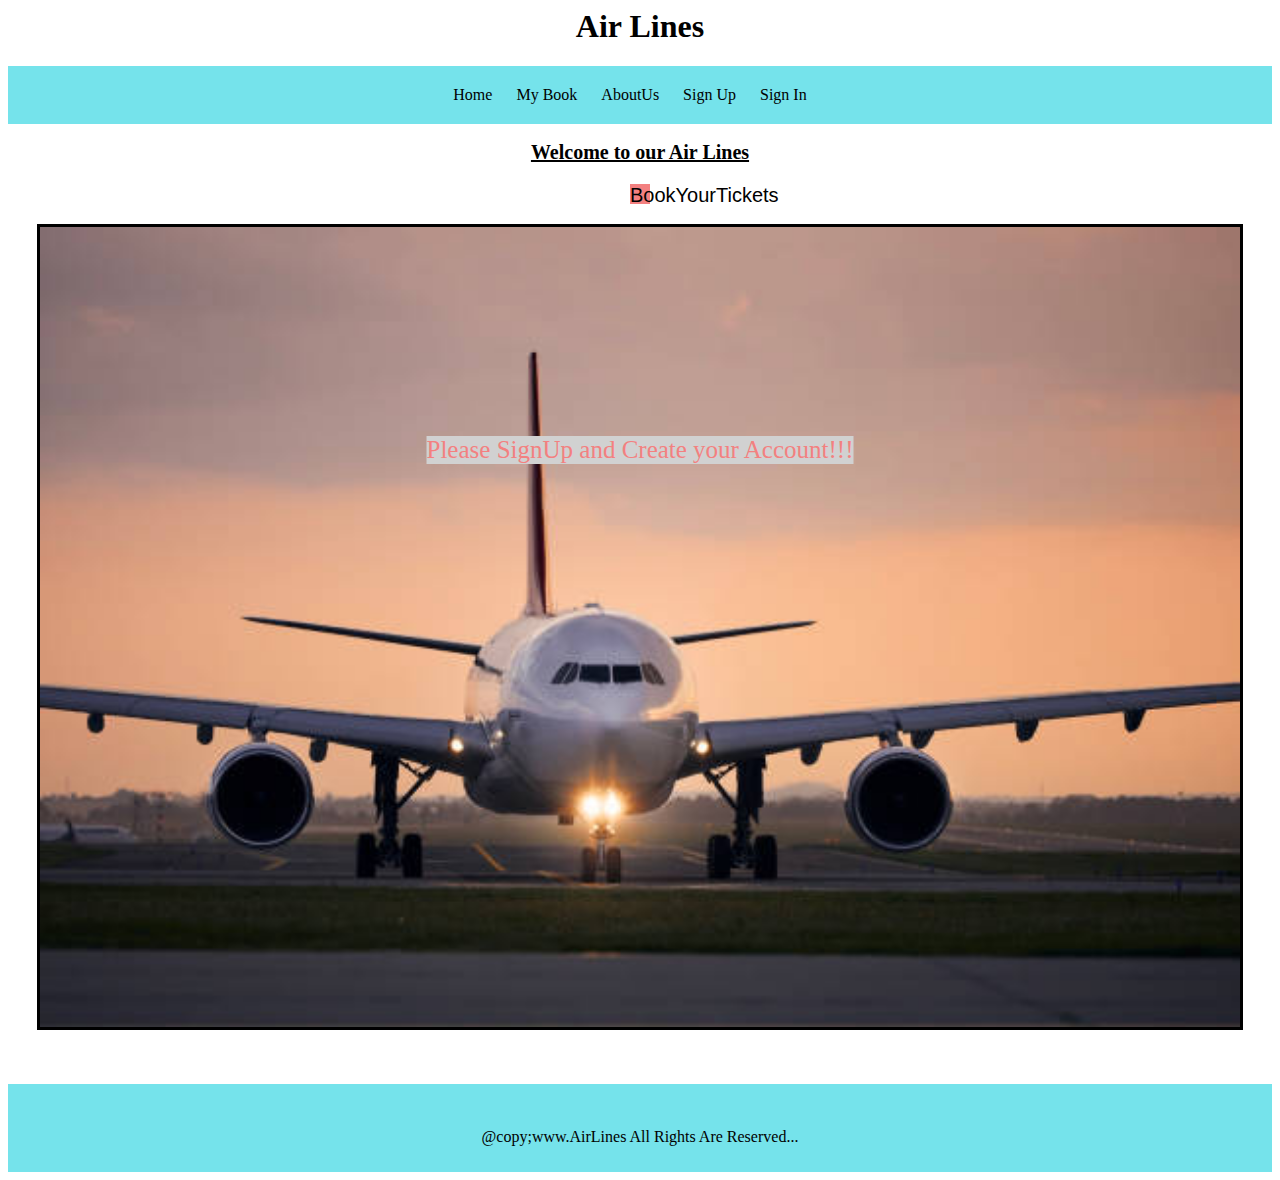
<file: index.html>
<html>
    <head>
        <title>Air-Lines</title>
        <link rel="Stylesheet" href="Mystyles.css">
    </head>
    <body>
        <center><h1>Air Lines</h1></center>
        <nav>
            <ul>
                <li><a href="Home.html">Home</a></li>
                <li><a href="MyBook.html">My Book</a></li>
                <li><a href="AboutUs.html">AboutUs</a></li>
                <li><a href="SignUp.html">Sign Up</a></li>
                <li><a href="SignIn.html">Sign In</a></li>              
            </ul>
        </nav>

        <section>
            <div>
                <center>
                    <h2>Welcome to our Air Lines</h2>
                    <p class="move">BookYourTickets</p>
            </center>
            <center><img border="3" src="land5.jpg"  width=1200 height=800 alt="no img"></center>
           <div> <div class="centered">Please SignUp and Create your Account!!!</div>
            </div>
        </section><br><br><br>

        <footer>
            <br><p>@copy;www.AirLines All Rights Are Reserved...</p>
        </footer>
      
    </body>
</html>
</file>
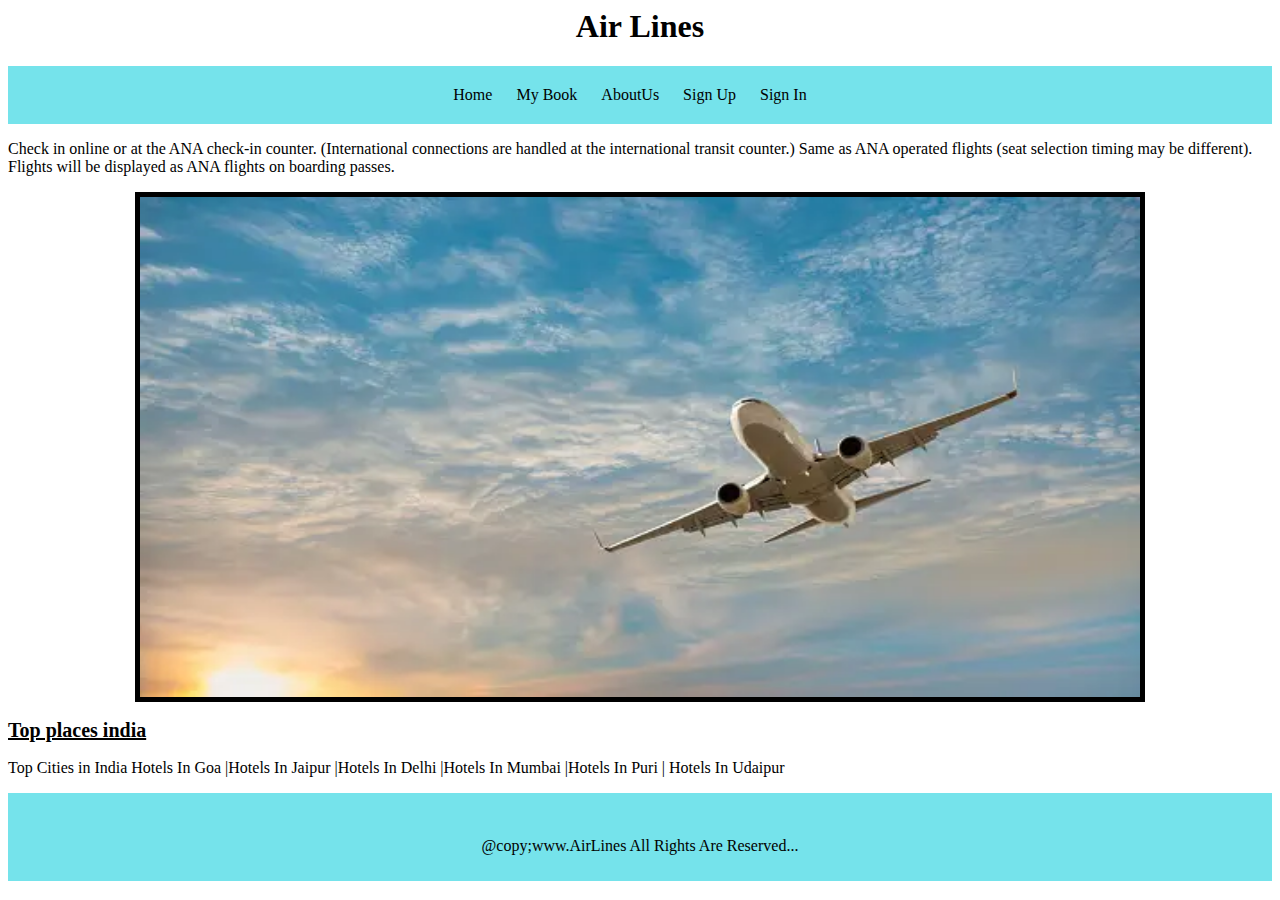
<file: AboutUs.html>
<html>
    <head>
        <title>Air-Lines</title>
        <link rel="Stylesheet" href="Mystyles.css">
    </head>
    <body>
        <center><h1>Air Lines</h1></center>
        <nav>
            <ul>
                <li><a href="Home.html">Home</a></li>
                <li><a href="MyBook.html">My Book</a></li>
                <li><a href="AboutUs.html">AboutUs</a></li>
                <li><a href="SignUp.html">Sign Up</a></li>
                <li><a href="SignIn.html">Sign In</a></li>              
            </ul>
        </nav>

        <p>Check in online or at the ANA check-in counter. (International connections are handled at the international transit counter.)
         Same as ANA operated flights (seat selection timing may be different). Flights will be displayed as ANA flights on boarding passes.
        </p>

        <center><img border="5" src="land4.jpg" width="1000" height="500" alt="no img"></center>

        <h2>Top places india</h2>
            <p>Top Cities in India Hotels In Goa |Hotels In Jaipur |Hotels In Delhi |Hotels In Mumbai |Hotels In Puri | Hotels In Udaipur</p>


        <footer>
            <br><p>@copy;www.AirLines All Rights Are Reserved...</p>
        </footer>
      


</body>
</html>
</file>
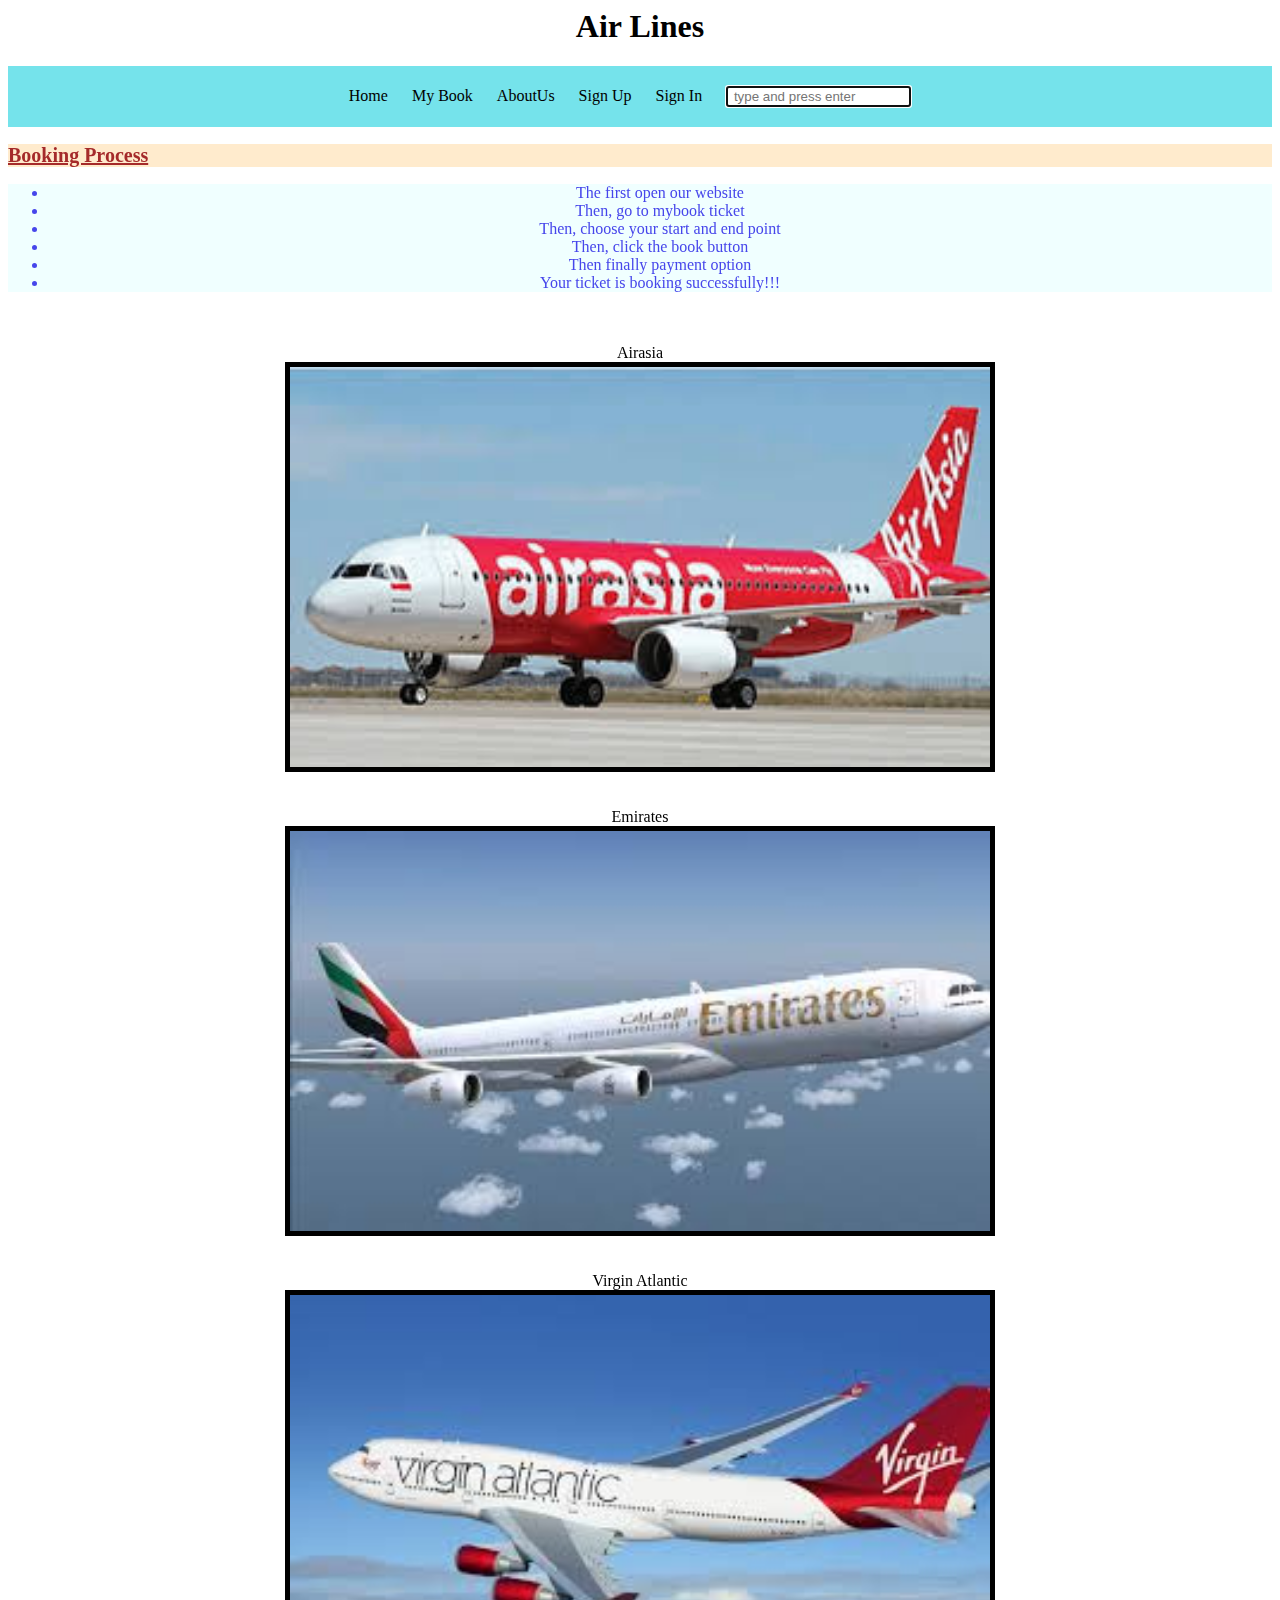
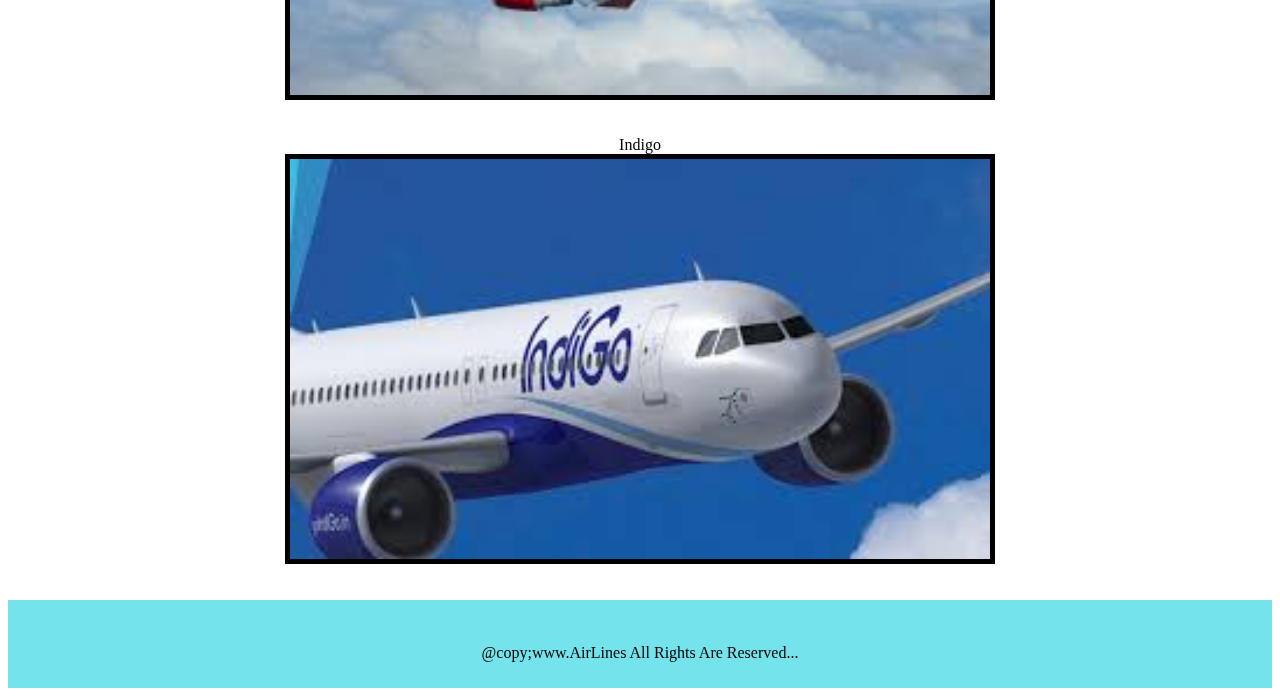
<file: Home.html>
<html>
    <head>
        <title>Air-Lines</title>
        <link rel="Stylesheet" href="Mystyles.css">
    </head>
    <body>
        <center><h1>Air Lines</h1></center>
       <form action="MyBook.html">
         <nav>
            <ul>
                <li><a href="Home.html">Home</a></li>
                <li><a href="MyBook.html">My Book</a></li>
                <li><a href="AboutUs.html">AboutUs</a></li>
                <li><a href="SignUp.html">Sign Up</a></li>
                <li><a href="SignIn.html">Sign In</a></li>   
                <li><input type="text" name="uname" placeholder=" type and press enter" autofocus></li>     
            </ul>
        </nav></form>
       
        
            <h2 style="background-color: blanchedalmond; color:brown;">Booking Process</h2>
            
           
           <center> <div style="background-color: azure; color:rgb(70, 70, 235)"><ul>
                <li>The first open our website</li>
                <li>Then, go to mybook ticket </li>
                <li>Then, choose your start and end point</li>
                <li>Then, click the book button</li>
                <li>Then finally payment option</li>
                <li>Your ticket is booking successfully!!!</li>
            </ul></div><br><br>

            <div class="container">
                Airasia<div><img border="5" src="land7.jpg" height="400" width="700" alt="noimg"></div><br><br>

            Emirates<div><img border="5" src="land8.jpg" height="400" width="700" alt="noimg"></div><br><br>
            Virgin Atlantic<div><img border="5" src="land9.jpg" height="400" width="700" alt="noimg"></div><br><br>
            Indigo<div><img border="5" src="land2.jpg" height="400" width="700" alt="noimg"></div><br><br></center>


        <footer>
            <br><p>@copy;www.AirLines All Rights Are Reserved...</p>
        </footer>
</file>
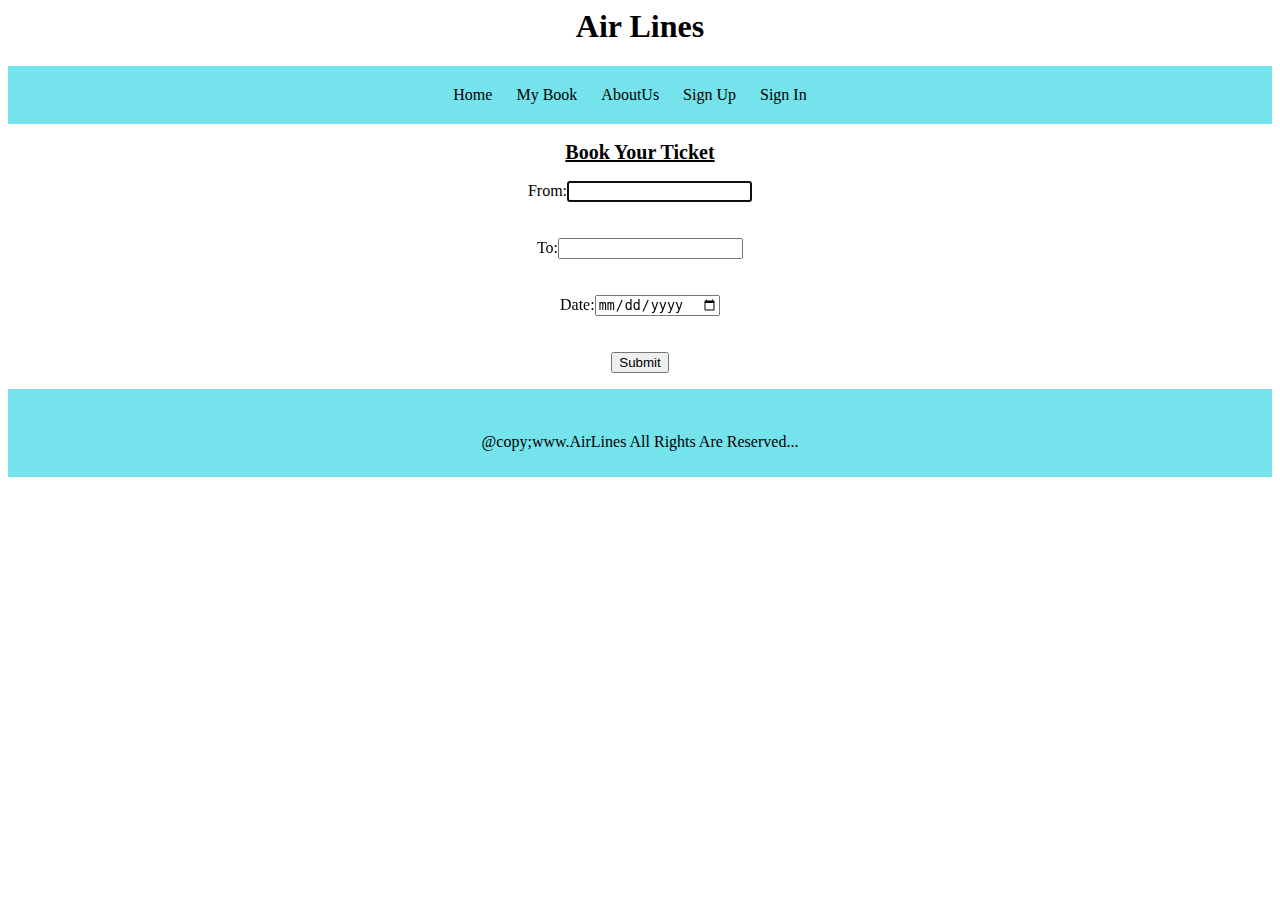
<file: MyBook.html>
<html>
    <head>
        <title>Air-Lines</title>
        <link rel="Stylesheet" href="Mystyles.css">
    </head>
    <body>
        <center><h1>Air Lines</h1></center>
        <nav>
            <ul>
                <li><a href="Home.html">Home</a></li>
                <li><a href="MyBook.html">My Book</a></li>
                <li><a href="AboutUs.html">AboutUs</a></li>
                <li><a href="SignUp.html">Sign Up</a></li>
                <li><a href="SignIn.html">Sign In</a></li>              
            </ul>
        </nav>

        <center><div>
        <form action="ticketbook.html">
            <h2>Book Your Ticket</h2>
            From:<input type="text" name="star" autofocus><br><br><br>
            
            To:<input type="text" name="dst"><br><br><br>
            Date:<input type="date" name="date"><br><br><br>
            <button>Submit</button>
        </form>
        </div></center>

         <footer>
            <br><p>@copy;www.AirLines All Rights Are Reserved...</p>
        </footer>
          
</body>
</html>
</file>
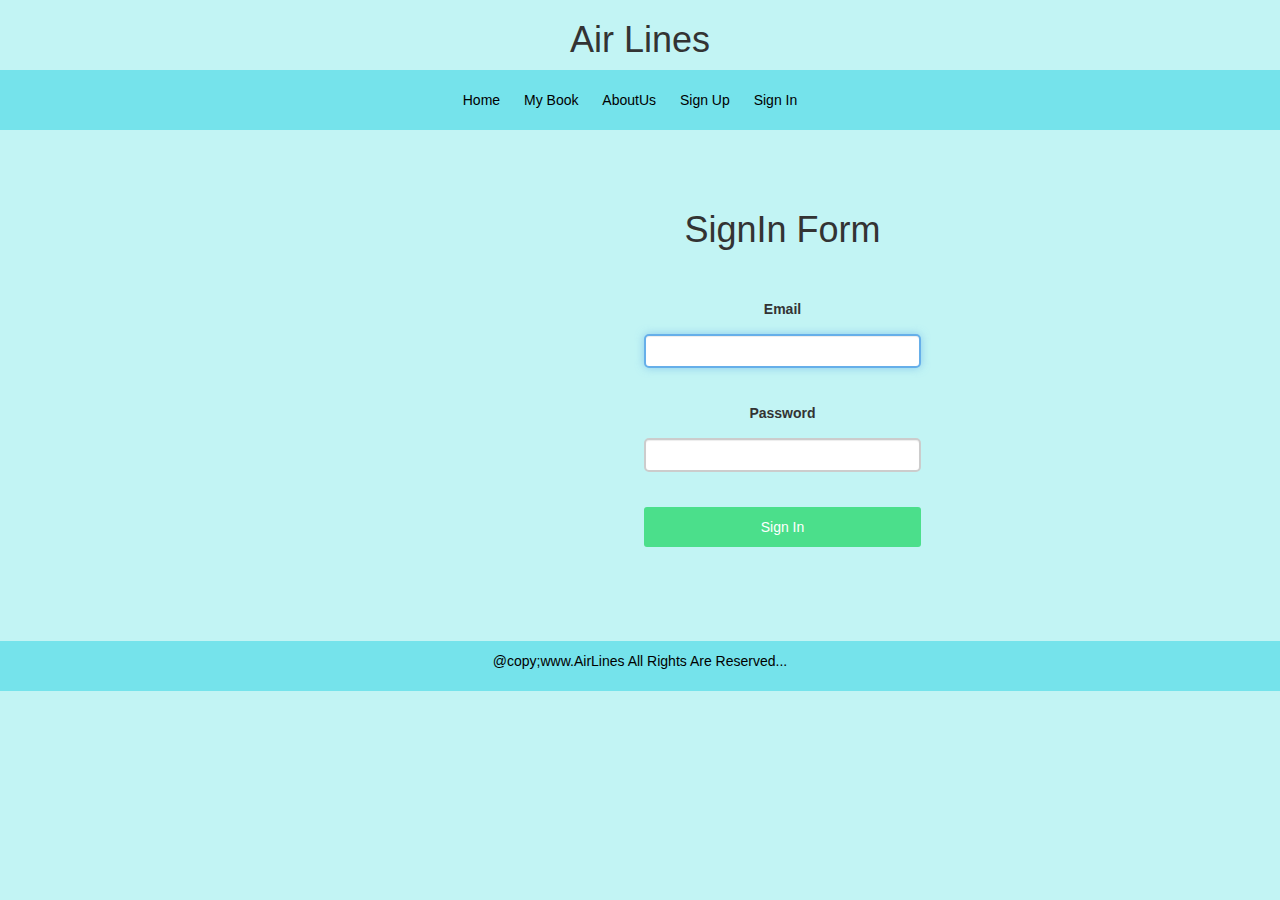
<file: SignIn.html>
<html>
<head>
  <meta charset="UTF-8">
  <meta name="viewport" content="width=device-width, initial-scale=1.0">
  <title>Sign In</title>

  <link rel="stylesheet" href="https://maxcdn.bootstrapcdn.com/bootstrap/3.4.1/css/bootstrap.min.css">
  <script src="https://ajax.googleapis.com/ajax/libs/jquery/3.5.1/jquery.min.js"></script>
  <script src="https://maxcdn.bootstrapcdn.com/bootstrap/3.4.1/js/bootstrap.min.js"></script>
  
  <link rel="stylesheet" href="Mystyles.css">


  <link
  rel="stylesheet"
  href="https://stackpath.bootstrapcdn.com/bootstrap/4.5.2/css/bootstrap.min.css"
  
  integrity="sha384-pzjw8f+ua7Kw1TIq9r1a0cnJ60Lw5j5YE1Dc+JBOeGAfQq0u7l3tM6Q5p1AGIckz"
  crossorigin="anonymous">

  
</head>
<body style="background-color: rgb(194, 244, 244);">

    <center><h1>Air Lines</h1></center>
        <nav>
            <ul>
                <li><a href="Home.html">Home</a></li>
                <li><a href="MyBook.html">My Book</a></li>
                <li><a href="AboutUs.html">AboutUs</a></li>
                <li><a href="SignUp.html">Sign Up</a></li>
                <li><a href="SignIn.html">Sign In</a></li>              
            </ul>
        </nav><br><br><br>

 <center class="sign-form" ><div class="container">
    <div class="row justify-content-center">
      <div class="col-md-6">
        <h1 class="text-center">SignIn Form</h1><br><br>
        <form id="signInForm">
          <div class="form-group">
            <label for="email">Email</label><br>
            <input type="email" class="form-control" id="email" name="email" required autofocus>
          </div><br>
          <div class="form-group">
            <label for="password">Password</label><br>
            <input type="password" class="form-control" id="password" name="password" required minlength="6">
          </div><br>
          <button type="submit" class="btn btn-primary btn-block">Sign In</button>
        </form>
      </div>
    </div>
  </div></center> 

  <script>
    // JavaScript Validation using Alerts
    document.addEventListener('DOMContentLoaded', function () {
      const form = document.getElementById('signInForm');

      form.addEventListener('submit', function (event) {
        event.preventDefault(); // Prevent form submission

        // Get the values of the form fields
        const email = document.getElementById('email').value;
        const password = document.getElementById('password').value;

        // Perform validations
        if (!email) {
          alert('Email is required.');
          return;
        }

        if (!validateEmail(email)) {
          alert('Please enter a valid email address.');
          return;
        }

        if (!password) {
          alert('Password is required.');
          return;
        }

        if (password.length < 6) {
          alert('Password must be at least 6 characters long.');
          return;
        }

        // If all validations pass
       
        alert('Sign In Successful! please go to My Book!!!');
        // You can add further logic here, such as redirecting the user or submitting the form data to a server
      });

      // Simple email validation function
      function validateEmail(email) {
        const re = /^[^\s@]+@[^\s@]+\.[^\s@]+$/;
        return re.test(String(email).toLowerCase());
      }
    });
  </script><br><br><br><br>

<footer>
    <p>@copy;www.AirLines All Rights Are Reserved...</p>
</footer>
</body>
</html>
</file>
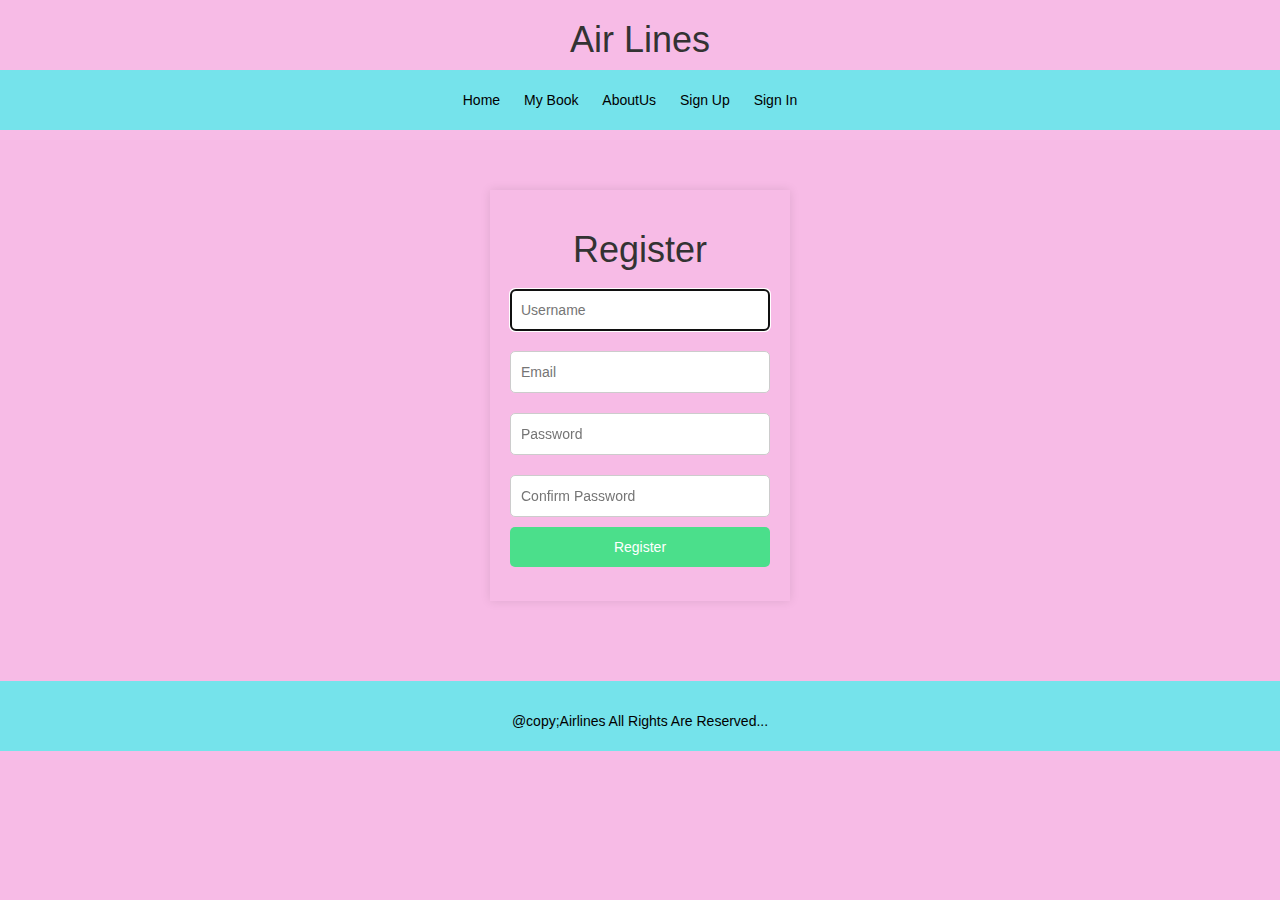
<file: SignUp.html>
<html>  
<head>
 
  <meta charset="UTF-8">
  <meta name="viewport" content="width=device-width, initial-scale=1.0">
  <title>Registration Page</title>
  <link rel="stylesheet" href="https://maxcdn.bootstrapcdn.com/bootstrap/3.4.1/css/bootstrap.min.css">
    <script src="https://ajax.googleapis.com/ajax/libs/jquery/3.5.1/jquery.min.js"></script>
    <script src="https://maxcdn.bootstrapcdn.com/bootstrap/3.4.1/js/bootstrap.min.js"></script>
    <link rel="stylesheet" href="Mystyles.css">
</head>
<body style="background-color: rgb(247, 187, 230);">
  
    <center><h1>Air Lines</h1></center>
    <nav>
        <ul>
            <li><a href="Home.html">Home</a></li>
            <li><a href="MyBook.html">My Book</a></li>
            <li><a href="AboutUs.html">AboutUs</a></li>
            <li><a href="SignUp.html">Sign Up</a></li>
            <li><a href="SignIn.html">Sign In</a></li>              
        </ul>
    </nav><br><br><br>

<div class="registration-form">
  <center><h1>Register</h1></center>
  <form id="regForm">
    <input type="text" id="username" placeholder="Username" required autofocus>
    
    <span class="error-message" id="usernameError"></span>
    
    <input type="email" id="email" placeholder="Email" required>
    <span class="error-message" id="emailError"></span>
    
    <input type="password" id="password" placeholder="Password" required>
    
    <span class="error-message" id="passwordError"></span>
    
    <input type="password" id="confirmPassword" placeholder="Confirm Password" required>
    <span class="error-message" id="confirmPasswordError"></span>
    
    <button type="button" onclick="register()">Register</button>
  </form>
</div>

<script>
// JavaScript for form validation and submission
function register() {
  // Clear previous error messages
  document.getElementById("usernameError").textContent = "";
  document.getElementById("emailError").textContent = "";
  document.getElementById("passwordError").textContent = "";
  document.getElementById("confirmPasswordError").textContent = "";

  // Get form values
  const username = document.getElementById("username").value;
  const email = document.getElementById("email").value;
  const password = document.getElementById("password").value;
  const confirmPassword = document.getElementById("confirmPassword").value;

  let isValid = true;

  // Validate username
  if (username.length < 4) {
    document.getElementById("usernameError").textContent = "Username must be at least 4 characters long.";
    isValid = false;
  }

  // Validate email
  const emailPattern = /^[^\s@]+@[^\s@]+\.[^\s@]+$/;
  if (!emailPattern.test(email)) {
    document.getElementById("emailError").textContent = "Please enter a valid email address.";
    isValid = false;
  }

  // Validate password
  if (password.length < 6) {
    document.getElementById("passwordError").textContent = "Password must be at least 6 characters long.";
    isValid = false;
  }

  // Validate confirm password
  if (password !== confirmPassword) {
    document.getElementById("confirmPasswordError").textContent = "Passwords do not match.";
    isValid = false;
  }

  if (isValid) {
    alert("Registration success! Please go to SignIn Page!!!");
    // Here you would typically send the form data to the server
  }
}
</script><br><br><br><br>




        <footer>
            <br><p>@copy;Airlines All Rights Are Reserved...</p>
        </footer>
</body>
</html>
</file>
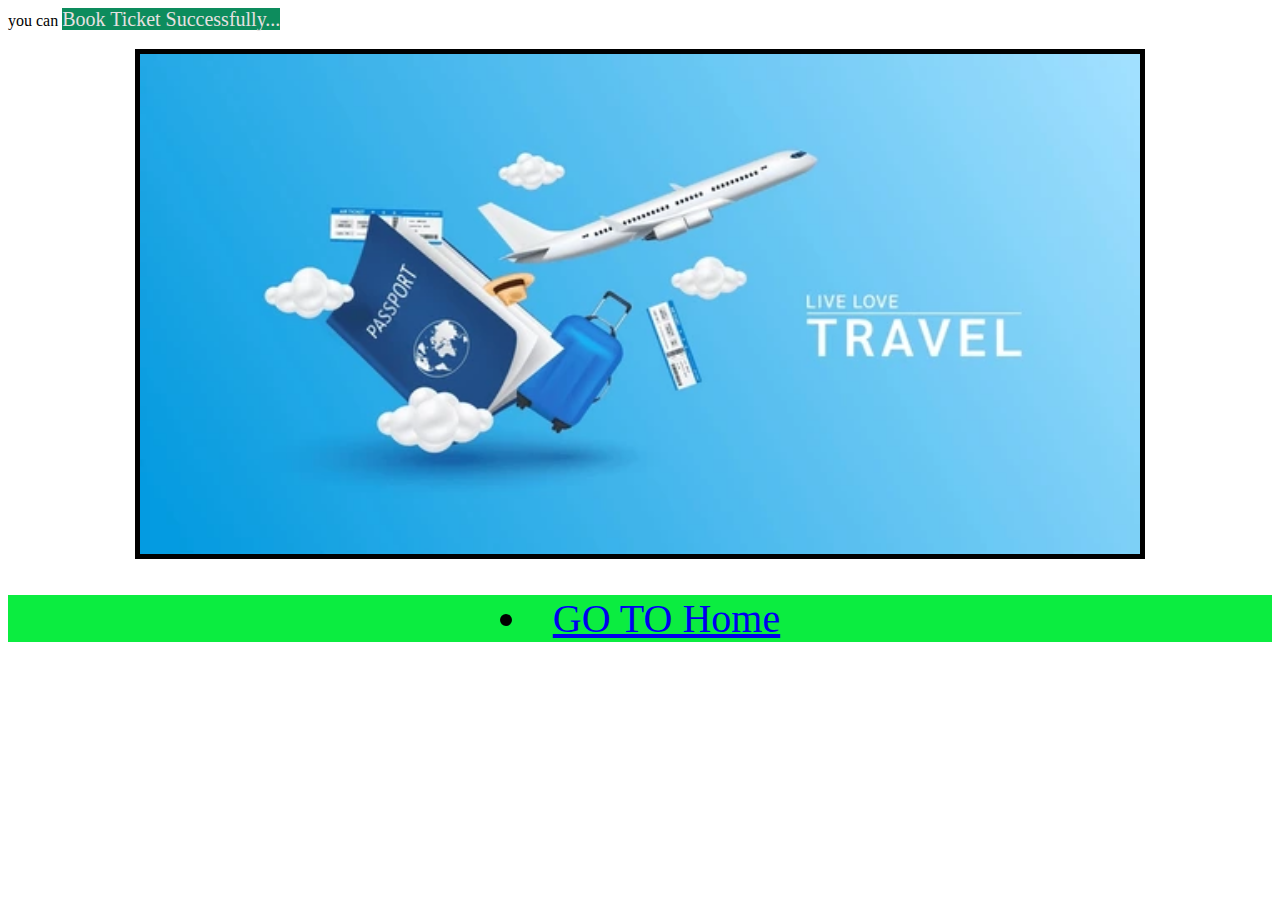
<file: ticketbook.html>
<html>
    <head>
        <title>book success</title>
    </head>
    <body>
        you  can <span style="color:rgb(230, 225, 225); background-color:rgb(13, 140, 93);font-size: 20px;">Book Ticket Successfully...</span><br><br>
        
        <center><img border="5" src="land6.jpg" width="1000" height="500" alt="noimg"></center><br><br>

           
        <center style="background-color:rgb(11, 237, 64);color:black;font-size:40px;"><li><a href="Home.html" >GO TO Home</a></li></center>


    </body>
</html>
</file>
<file: Mystyles.css>
/* Centered text */
.centered {
    position: absolute;
    top: 50%;
    left: 50%;
    transform: translate(-50%, -50%);
    color:#f38080;
    background-color:#d1d1d1;
    font-size: 25px;
  }
nav {
    background-color: rgb(117, 227, 235);
    color: rgb(7, 240, 92);
    padding: 20px;
    text-align: center;
}

nav ul {
    list-style-type: none;
    margin: 0;
    padding: 0;
}

nav ul li {
    display: inline;
    margin-right: 20px;
}

nav ul li a {
    color: black;
    text-decoration: none;
}

nav ul li a:hover {
    text-decoration: underline;
}

.move{
    margin:20px;
    width:20px;
    height:20px;
    position:relative;
    animation:repeatit 15s linear 0s infinite alternate;
    font-size: 20px;
    font-family: Arial, Helvetica, sans-serif;
    color:#000000;
    background-color: #f38080;
    
}
@keyframes repeatit{
    from {left:0%;}
    to{left:100%;}
}

h2{
        font-size: 20px;
        font-family: Cambria, Cochin, Georgia, Times, 'Times New Roman', serif;
        text-decoration: underline;
}

footer {
    background-color: rgb(117, 227, 235);
    color: rgb(1, 0, 0);
    text-align: center;
    padding: 10px 0;
}


/*registration*/

.registration-form {
    width: 300px;
    margin: 0 auto;
    padding: 20px;
    box-shadow: 0 0 10px rgba(0, 0, 0, 0.1);
}

.registration-form h2 {
    text-align: center;
}

.registration-form input {
    width: 100%;
    padding: 10px;
    margin: 10px 0;
    border: 1px solid #ccc;
    border-radius: 5px;
}

.registration-form button {
    width: 100%;
    padding: 10px;
    background-color: #4bdf8b;
    color: white;
    border: none;
    border-radius: 5px;
    cursor: pointer;
}

.registration-form button:hover {
    background-color: #d1d1d1;
}

.error-message {
    color: rgb(236, 9, 9);
    font-size: 12px;
}


/*Sign in*/


.sign-form{
    width: 300px;
    margin: 0px auto;
    padding: 0px;
    
}

.sign-form h2 {
    text-align:center;
    
}

.sign-form input {
    width: 50%;
    padding: 10px;
    margin: 10px 0;
    border: 2px solid #ccc;
    border-radius: 5px;
   
}

.sign-form button {
    width: 50%;
    padding: 10px;
    background-color: #4bdf8b;
    color: white;
    border: none;
    border-radius: 3px;
    cursor: pointer;
   
}
</file>
